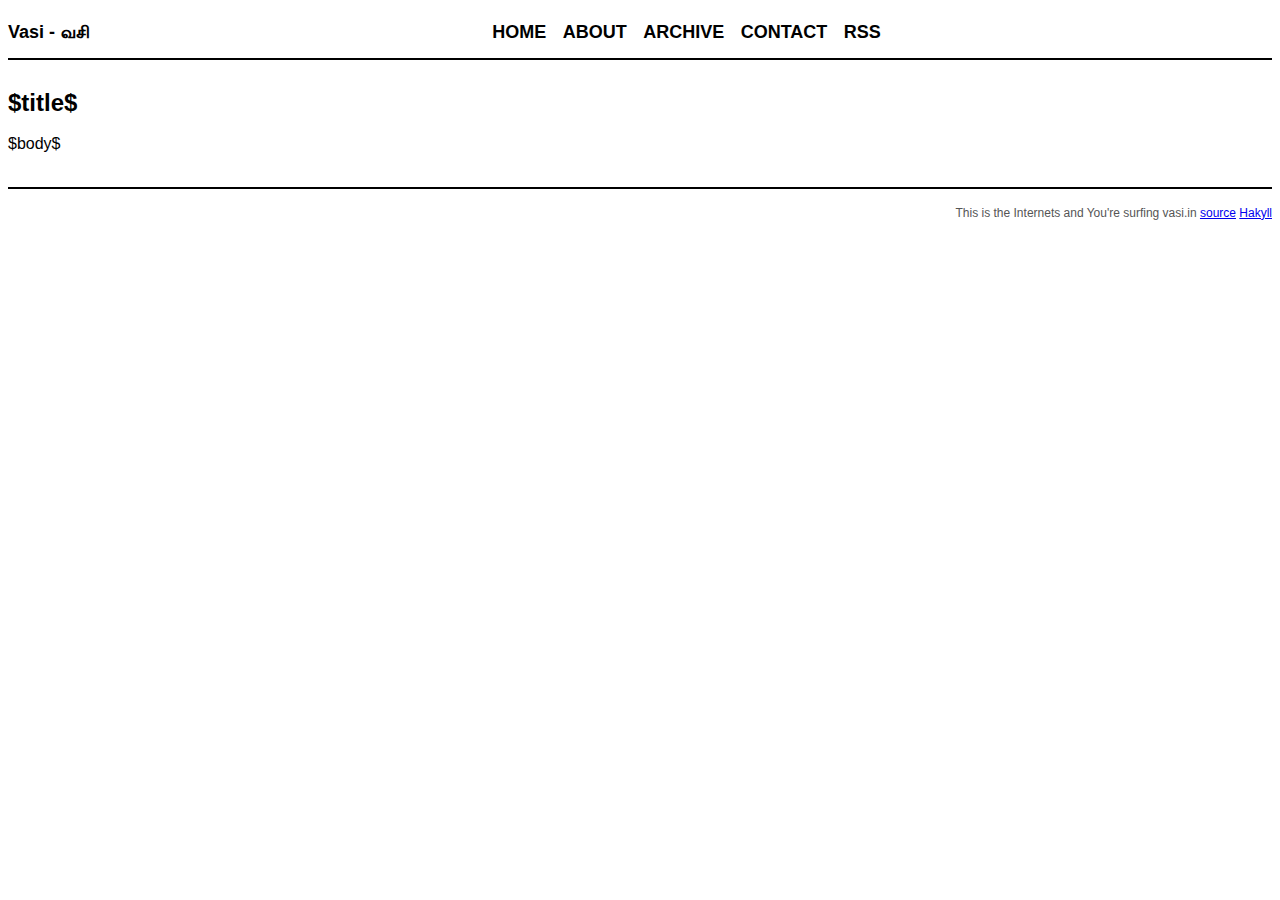
<file: templates/default.html>
<?xml version="1.0" encoding="UTF-8"?>
<!DOCTYPE html PUBLIC "-//W3C//DTD XHTML 1.0 Strict//EN"
"http://www.w3.org/TR/xhtml1/DTD/xhtml1-strict.dtd">
<html xmlns="http://www.w3.org/1999/xhtml" xml:lang="en" lang="en">
    <head>
        <meta http-equiv="Content-Type" content="text/html; charset=UTF-8" />
        <title>Vasi, sivteck's Blog - $title$</title>
        <link rel="stylesheet" type="text/css" href="/css/default.css" />
    </head>
    <body>
        <div id="header">
            <div id="logo">
                <a href="/">Vasi - வசி</a>
            </div>
            <div id="navigation">
                <a href="/">Home</a>
                <a href="/about.html">About</a>
                <a href="/archive.html">Archive</a>
                <a href="/contact.html">Contact</a>
                <a href="/rss.xml">RSS</a>
            </div>
        </div>

        <div id="content">
            <h1>$title$</h1>

            $body$
        </div>
        <div id="footer">
            This is the Internets and You're surfing vasi.in
            <a href="https://github.com/sivteck/vasi">source</a>
            <a href="http://jaspervdj.be/hakyll">Hakyll</a>
        </div>
    </body>
</html>
</file>
<file: css/default.css>
body {
	font-family: Helvetica, sans, sans-serif, Arial;
        line-height: 1.6em;
}
footer {
	text-align: center;
}

pre {
    font-size: 14px;
    margin-left: 18px;
    overflow: auto;
}

#body {
	height: 300px;
}
.nav-bar {
	margin: 0px;
}
.no-padding {
    padding: 0;
}
.post {
    margin: 40px 40px 20px 40px;
    max-width: 700px;
}
.post a {
    color: orangered;
}
.post div.title {
    margin-bottom: 10px;
}
.post a:hover {
    color: #FF69B4;
}
.post .title {
    font-size: 48px;
    font-weight: bold;
    text-decoration: none;
    color: light-blue;
}

ul {
  list-style-type: none;
}

pre {
    margin-bottom: 17px;
}

/* body { */
/*      color: black; */
/*      font-size: 16px; */
/*      margin: 0px auto 0px auto; */
/*      width: 600px; */
/*  } */

div#header {
    border-bottom: 2px solid black;
    margin-bottom: 30px;
    padding: 12px 0px 12px 0px;
}

div#logo a {
    color: black;
    float: left;
    font-size: 18px;
    font-weight: bold;
    text-decoration: none;
}

div#header #navigation {
    text-align: center;
}

div#header #navigation a {
    color: black;
    font-size: 18px;
    font-weight: bold;
    margin-left: 12px;
    text-decoration: none;
    text-transform: uppercase;
}

div#footer {
    border-top: solid 2px black;
    color: #555;
    font-size: 12px;
    margin-top: 30px;
    padding: 12px 0px 12px 0px;
    text-align: right;
}

h1 {
    font-size: 24px;
}

h2 {
    font-size: 20px;
}

div.info {
    color: #555;
    font-size: 14px;
    font-style: italic;
}

pre.sourceCode {
    background-color: #F5F5F5;
}

table.sourceCode, tr.sourceCode, td.lineNumbers, td.sourceCode, table.sourceCode pre
   { margin: 0; padding: 0; border: 0; vertical-align: baseline; border: none; }
td.lineNumbers { border-right: 1px solid #AAAAAA; text-align: right; color: #AAAAAA; padding-right: 5px; padding-left: 5px; }
td.sourceCode { padding-left: 5px; }

/* keyword */
.sourceCode span.kw { color: #53b238; font-weight: bold; }
/* import target */
.sourceCode span.dt { color: #384e31; }
/* numbers/literals? */
.sourceCode span.dv { color: #2e6161; }
/* */
.sourceCode span.bn { color: #40a070; }
/* */
.sourceCode span.fl { color: #40a070; }
/* */
.sourceCode span.ch { color: #4070a0; }
/* string */
.sourceCode span.st { color: #6356f0; }
/* */
.sourceCode span.co { color: #60a0b0; font-style: italic; }
/* */
.sourceCode span.ot { color: #007020; }
/* */
.sourceCode span.al { color: red; font-weight: bold; }
/* function */
.sourceCode span.fu { color: #a10cac; }
/* */
.sourceCode span.re { }
/* */
.sourceCode span.er { color: red; font-weight: bold; }
</file>
